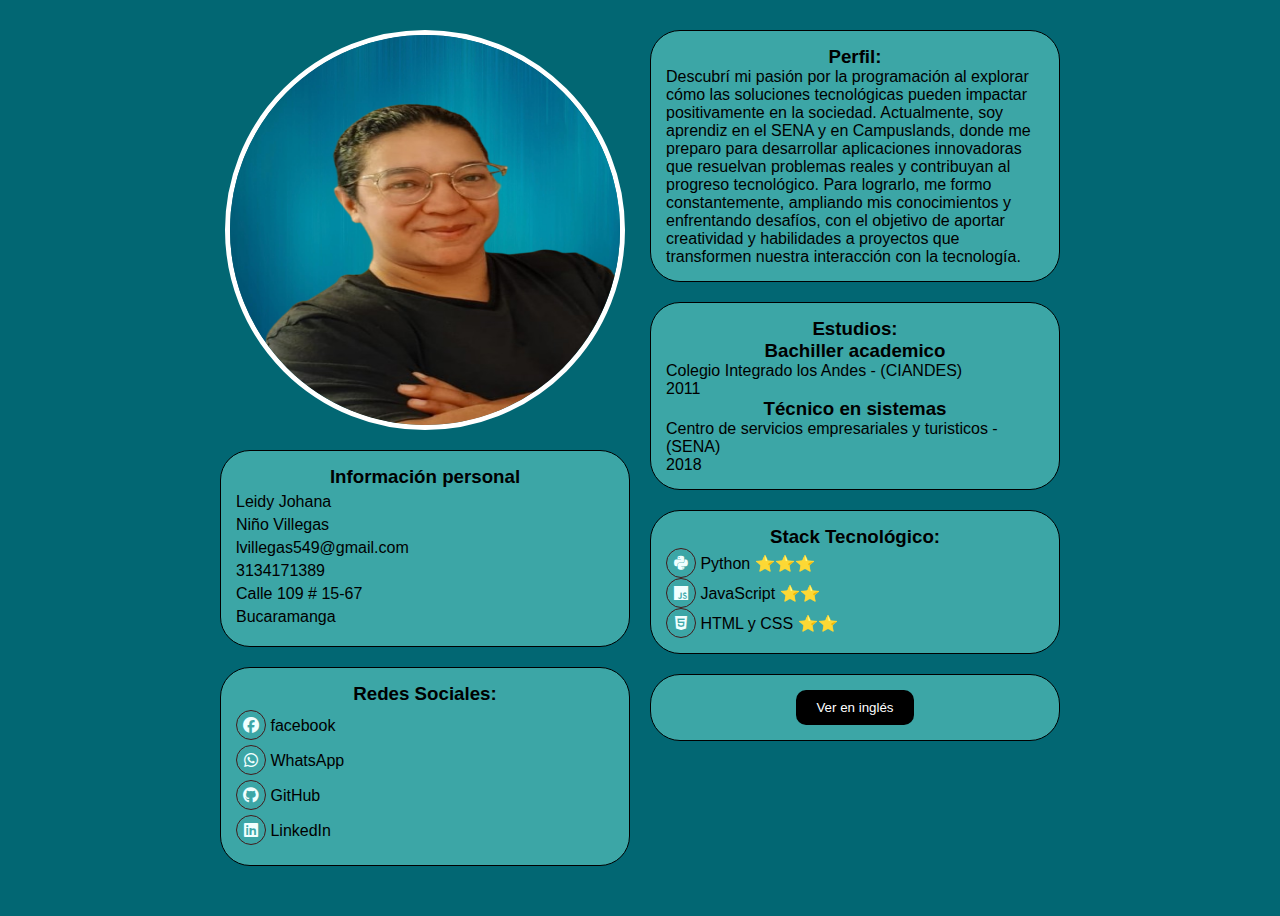
<file: index.html>
<!DOCTYPE html>
<html lang="es">
<head>
    <meta charset="UTF-8">
    <meta name="viewport" content="width=device-width, initial-scale=1.0">
    <title>Portafolio</title>
    <link rel="stylesheet" href="CSS/style.css">
    <!-- Agregamos FontAwesome para los iconos -->
    <link rel="stylesheet" href="https://cdnjs.cloudflare.com/ajax/libs/font-awesome/6.5.1/css/all.min.css">
</head>
<body>
    <div class="container">
        <!-- Primera sección - Información personal y redes sociales -->
        <div class="side">
            <div class="photo">
                <img src="IMG/foto2_perfil-fondo_osc.png" alt="foto de perfil">
            </div>
            <div class="info">
                <h3>Información  personal</h3>
                <p>Leidy Johana</p>
                <p>Niño Villegas</p>
                <p>lvillegas549@gmail.com</p>
                <p>3134171389</p>
                <p>Calle 109 # 15-67</p>
                <p>Bucaramanga</p>
            </div>
            <div class="social">
                <h3>Redes Sociales:</h3>
                <a href="" target="_blank"><i class="fab fa-facebook"></i> facebook</a>
                <a href="" target="_blank"><i class="fab fa-whatsapp"></i> WhatsApp</a>
                <a href="https://github.com/LeidyJohanaVillegas" target="_blank"><i class="fab fa-github"></i> GitHub</a>
                <a href="www.linkedin.com/in/leidy-villegas-917565357" target="_blank"><i class="fab fa-linkedin"></i> LinkedIn</a>
            </div>
        </div>
        <!-- Segunda sección - Perfil, estudios y stack tecnológico -->
        <div class="side">
            <div class="profile">
                <h3>Perfil:</h3>
                <p>Descubrí mi pasión por la programación al explorar cómo las soluciones tecnológicas pueden impactar positivamente en la sociedad. Actualmente, soy aprendiz en el SENA y en Campuslands, donde me preparo para desarrollar aplicaciones innovadoras que resuelvan problemas reales y contribuyan al progreso tecnológico. Para lograrlo, me formo constantemente, ampliando mis conocimientos y enfrentando desafíos, con el objetivo de aportar creatividad y habilidades a proyectos que transformen nuestra interacción con la tecnología.</p>
            </div>
            <div class="studies">
                <h3>Estudios:</h3>
                <h3>Bachiller academico</h3>
                <p>Colegio Integrado los Andes - (CIANDES)</p>
                <p>2011</p>
                <h3>Técnico en sistemas</h3>
                <p>Centro de servicios empresariales y turisticos - (SENA)</p>
                <p>2018</p>
            </div>
            <div class="tech-stack">
                <h3>Stack Tecnológico:</h3>
                <p><i class="fab fa-python"></i> Python ⭐⭐⭐</p>
                <p><i class="fab fa-js"></i> JavaScript ⭐⭐</p>
                <p><i class="fab fa-html5"></i> HTML y CSS ⭐⭐</p>
            </div>
            <!--boton para cambio de idioma-->
            <div class="button">
                <a href="portafolio_english.html"><button>Ver en inglés</button></a>
            </div>
        </div>
    </div>
</body>
</html>
</file>
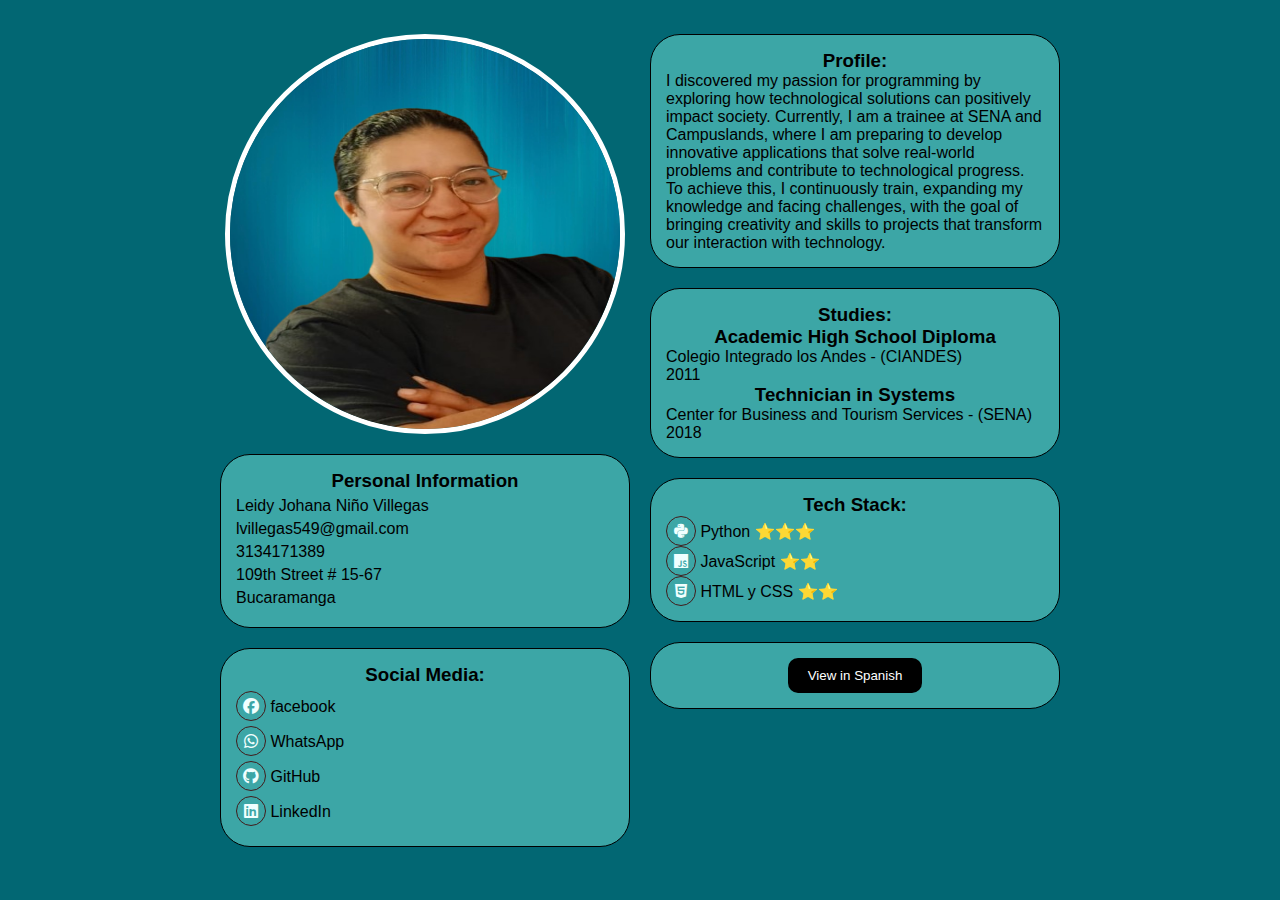
<file: portafolio_english.html>
<!DOCTYPE html>
<html lang="en">
<head>
    <meta charset="UTF-8">
    <meta name="viewport" content="width=device-width, initial-scale=1.0">
    <title>Portfolio</title>
    <link rel="stylesheet" href="CSS/style.css">
    <!-- We added FontAwesome for the icons -->
    <link rel="stylesheet" href="https://cdnjs.cloudflare.com/ajax/libs/font-awesome/6.5.1/css/all.min.css">
</head>
<body>
    <div class="container">
        <!-- First section - Personal information and social networks -->
        <div class="side">
            <div class="photo">
                <img src="IMG/foto2_perfil-fondo_osc.png" alt="profile photo">
            </div>
            <div class="info">
                <h3>Personal Information</h3>
                <p>Leidy Johana Niño Villegas</p>
                <p>lvillegas549@gmail.com</p>
                <p>3134171389</p>
                <p>109th Street # 15-67</p>
                <p>Bucaramanga</p>
            </div>
            <div class="social">
                <h3>Social Media:</h3>
                <a href="" target="_blank"><i class="fab fa-facebook"></i> facebook</a>
                <a href="" target="_blank"><i class="fab fa-whatsapp"></i> WhatsApp</a>
                <a href="https://github.com/LeidyJohanaVillegas" target="_blank"><i class="fab fa-github"></i> GitHub</a>
                <a href="www.linkedin.com/in/leidy-villegas-917565357" target="_blank"><i class="fab fa-linkedin"></i> LinkedIn</a>
            </div>
        </div>
        <!-- Second section - Profile, studies and technological stack -->
        <div class="side">
            <div class="profile">
                <h3>Profile:</h3>
                <p>I discovered my passion for programming by exploring how technological solutions can positively impact society. Currently, I am a trainee at SENA and Campuslands, where I am preparing to develop innovative applications that solve real-world problems and contribute to technological progress. To achieve this, I continuously train, expanding my knowledge and facing challenges, with the goal of bringing creativity and skills to projects that transform our interaction with technology.</p>
            </div>
            <div class="studies">
                <h3>Studies:</h3>
                <h3>Academic High School Diploma</h3>
                <p>Colegio Integrado los Andes - (CIANDES)</p>
                <p>2011</p>
                <h3>Technician in Systems</h3>
                <p>Center for Business and Tourism Services - (SENA)</p>
                <p>2018</p>
            </div>
            <div class="tech-stack">
                <h3>Tech Stack:</h3>
                <p><i class="fab fa-python"></i> Python ⭐⭐⭐</p>
                <p><i class="fab fa-js"></i> JavaScript ⭐⭐</p>
                <p><i class="fab fa-html5"></i> HTML y CSS ⭐⭐</p>
            </div>
            <!--language change button-->
            <div class="button">
                <a href="index.html"><button>View in Spanish</button></a>
            </div>
        </div>
    </div>
</body>
</html>
</file>
<file: CSS/style.css>
/*Estilos generales*/
* {
  margin: 0;
  padding: 0;
  box-sizing: border-box;
}
/*Estilos al cuerpo de la pagina*/
body {
  font-family: Arial, sans-serif;
  background-color: #026773;
  display: flex;
  justify-content: center;
  align-items: center;
  min-height: 100vh;
}
/*Estilos al contenedor principal*/
.container {
  display: flex;
  flex-wrap: wrap;
  width: 80%;
  max-width: 900px;
  padding: 20px;
}
/*Estilos a las secciones laterales*/
.side {
  flex: 1;
  padding: 10px;
}
/*Estilos para la foto*/
.photo {
  display: flex;
  justify-content: center; /*justifica el contenido al centro de la pagina*/
  margin-bottom: 20px;
}
.photo img {
  width: 400px;
  height: 400px;
  border-radius: 50%; /* Hace que la imagen sea circular */
  border: 5px solid #fff;
}
/*Estilos a los contenedores internos de los laterales*/
.info, .social, .profile, .studies, .tech-stack, .button {
  border: 1px solid black;
  border-radius: 30px;
  padding: 15px;
  margin-bottom: 20px;
  background-color: #3CA6A6;
}
/*Espaciado para los elementos dentro de info y social*/
.info p, .social a {
  margin: 5px 0;
}
/*Estilos para los enlaces*/
.social a {
  display: block;
  text-decoration: none;
  color: black;
}
/* Centrar los títulos */
.info h3, .social h3, .profile h3, .studies h3, .tech-stack h3 {
  text-align: center;
}
/* Sección de iconos de redes sociales */
i {
  display: flex;
  flex-direction: column;
  gap: 10px;
/* Diseño de los cuadros de selección en redes sociales */
  width: 30px;
  height: 30px;
  border: 1px solid rgb(66, 27, 27);
  display: inline-block;
  align-content: center;
  text-align: center;

  border-radius: 20px;
  color: azure;
}
/* diseño del contenedor del botón */
.button {
  display: flex;
  justify-content: center;
}
/* Estilos del botón */
button {
  padding: 10px 20px;
  border: none;
  background-color: black;
  color: white;
  cursor: pointer;
  border-radius: 10px;
}
/* Efecto hover para el botón */
button:hover {
  background-color: grey;
}

/*Diseño responsivo*/
@media (max-width: 768px) {
  .container {
    flex-direction: column;
    align-items: center;
    width: 100%;
  }
  .side {
    width: 100%;
    text-align: center;
  }
  .photo img {
    max-width: 200px;
  }
}
</file>
